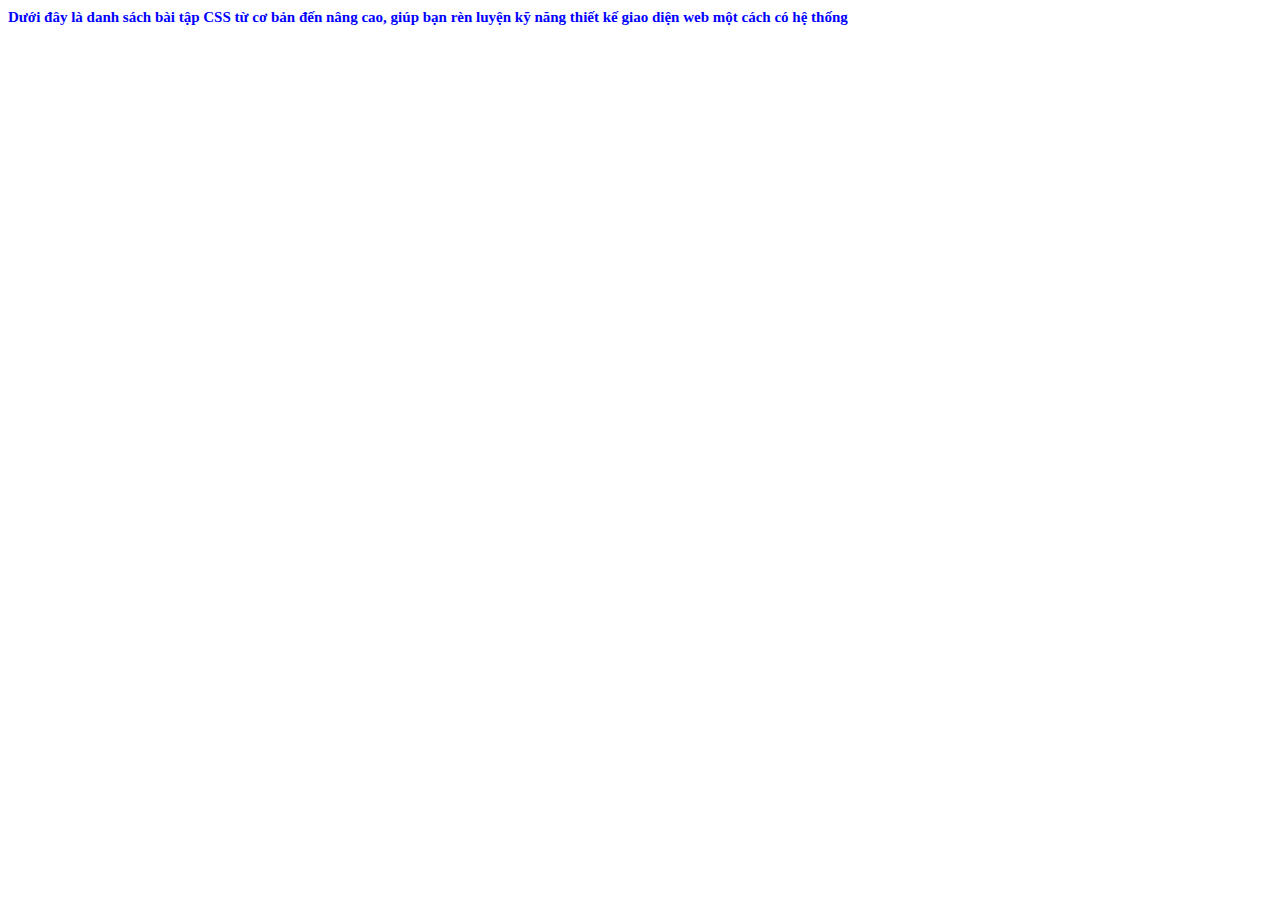
<file: ss8_bootstrap/bai1.html>
<!DOCTYPE html>
<html lang="en">
<head>
    <!--Bài 1: Thay đổi màu sắc và font chữ
    ✔ Tạo một trang HTML đơn giản có đoạn văn bản và áp dụng các thuộc tính sau bằng CSS:

    Màu chữ (color)
    Cỡ chữ (font-size)
    Kiểu chữ (font-family)
    Độ đậm (font-weight)
    Khoảng cách dòng (line-height)-->
    <meta charset="UTF-8">
    <title>Title</title>
    <style>
        p {
            color: blue;
            font-size: 15px;
            font-family: "Times New Roman";
            font-weight: bold;
            line-height: 5px;
        }
    </style>
</head>
<body>
<p>Dưới đây là danh sách bài tập CSS từ cơ bản đến nâng cao, giúp bạn rèn luyện kỹ năng thiết kế giao diện web một cách
    có hệ thống </p>
</body>
</html>
</file>
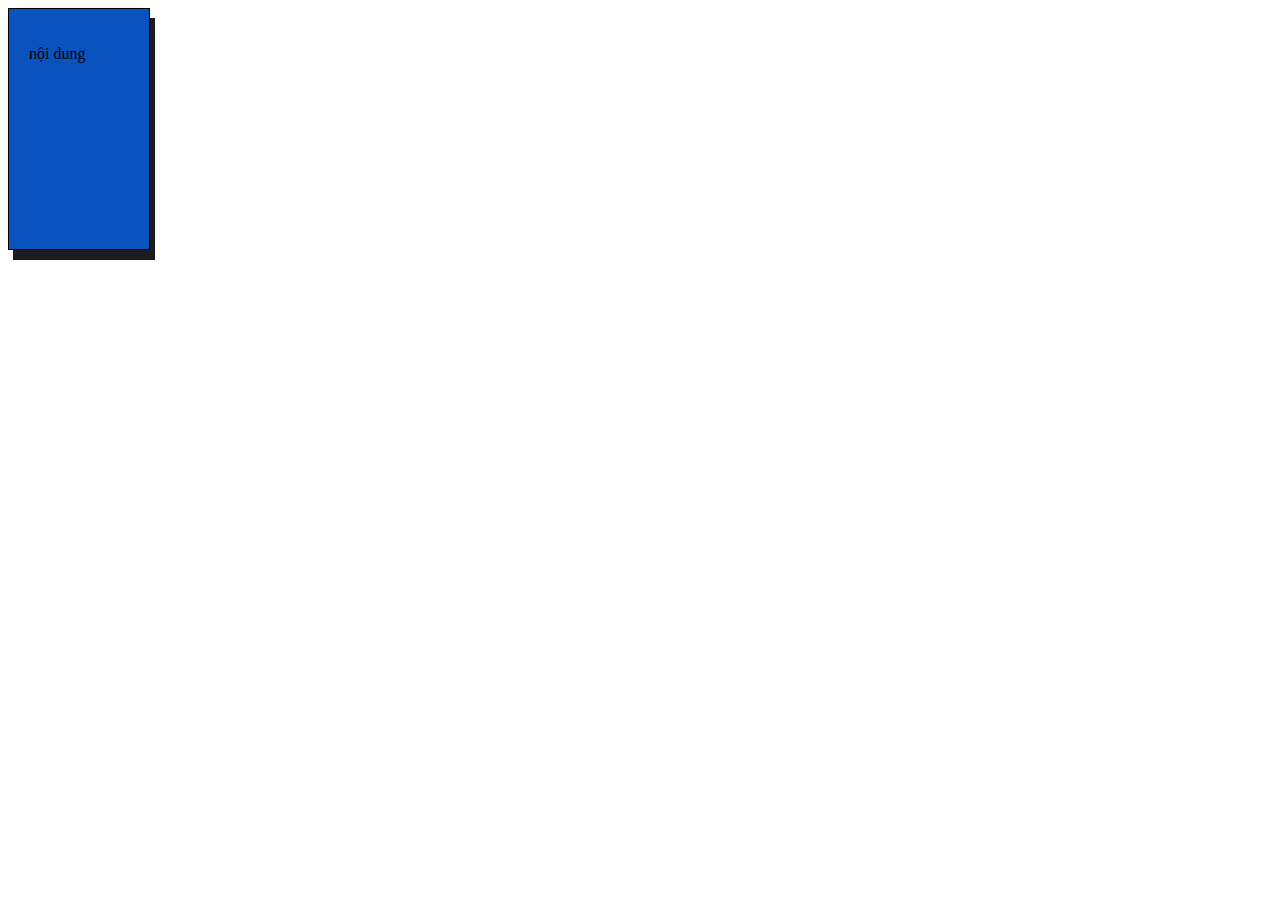
<file: ss8_bootstrap/bai2.html>
<!DOCTYPE html>
<html lang="en">
<head>
    <!--Bài 2: Định dạng hộp (Box Model)
  ✔ Tạo một thẻ <div> có nội dung và sử dụng CSS để:

  Thêm margin, padding, border
  Định dạng width, height
  Áp dụng box-shadow-->
    <meta charset="UTF-8">
    <title>Title</title>
    <style>
        div{
            width: 100px;
            height: 200px;
            background-color: #0a53be;
            border: 1px solid;
            padding: 20px;
            box-shadow: 5px 10px #1a1d20;
        }
    </style>
</head>
<body>
<div>
    <p>nội dung</p>
</div>
</body>
</html>
</file>
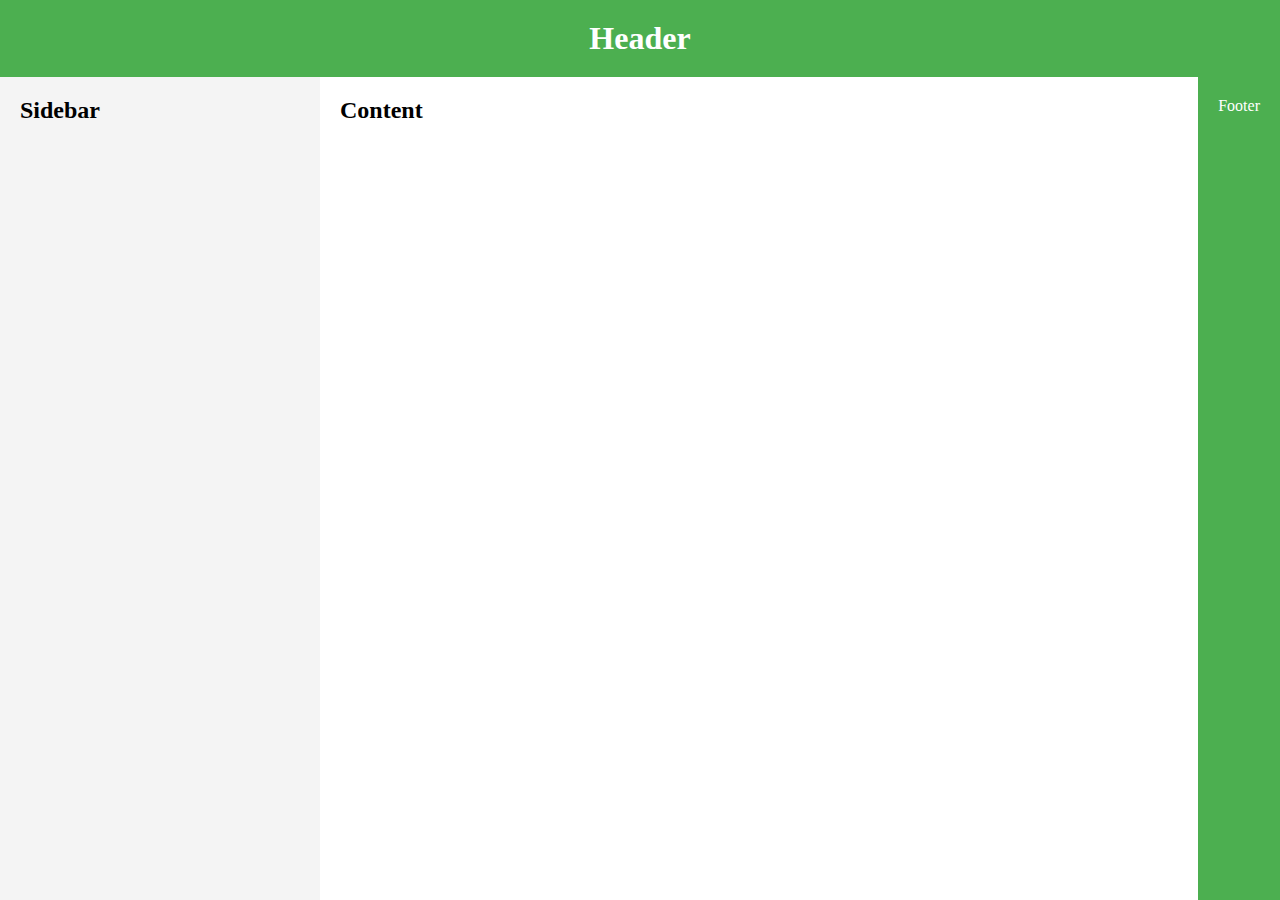
<file: ss8_bootstrap/bai4.html>
<!DOCTYPE html>
<html lang="en">
<head>
    <!--Bài 4: Căn chỉnh layout với Flexbox
  ✔ Dùng Flexbox để tạo bố cục 3 cột (giống Bootstrap)
  ✔ Chia màn hình thành header, sidebar, content và footer-->
    <meta charset="UTF-8">
    <title>Bố cục Flexbox</title>
    <style>
        *{
            margin: 0;
            padding: 0;
            box-sizing: border-box;
        }
        .container {
            display: flex;
            flex-direction: column;
            min-height: 100vh;
        }
        .header, .footer {
            background-color: #4CAF50;
            color: white;
            padding: 20px;
            text-align: center;
        }
        .main {
            display: flex;
            flex: 1; /* Chiếm hết không gian còn lại */
        }
        .sidebar {
            background-color: #f4f4f4;
            width: 25%;
            padding: 20px;
        }
        .content {
            background-color: #fff;
            flex: 1;
            padding: 20px;
        }
        .footer {
            background-color: #4CAF50;
            color: white;
            padding: 20px;
            text-align: center;
        }
    </style>
</head>
<body>
<div class="container">
    <header class="header">
        <h1>Header</h1>
    </header>
    <div class="main">
        <aside class="sidebar">
            <h2>Sidebar</h2>
        </aside>
        <div class="content">
            <h2>Content</h2>
        </div>
        <footer class="footer">
            <p>Footer</p>
        </footer>
    </div>
</div>
</body>
</html>
</file>
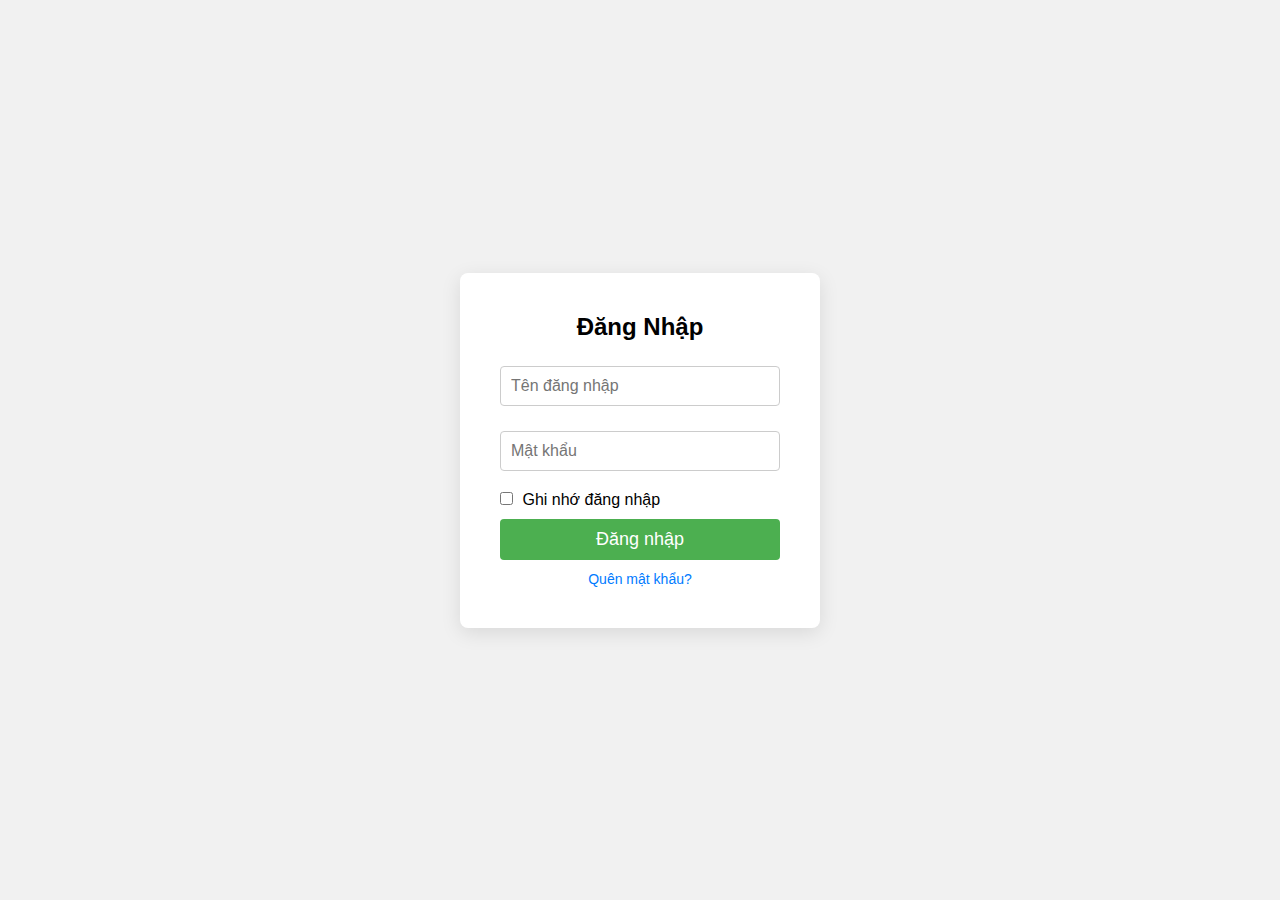
<file: ss8_bootstrap/test.html>
<!DOCTYPE html>
<html lang="en">
<head>
    <meta charset="UTF-8">
    <meta name="viewport" content="width=device-width, initial-scale=1.0">
    <title>Đăng nhập - Cửa hàng</title>
    <link rel="stylesheet" href="styles.css">
</head>
<body>
<div class="login-container">
    <div class="login-box">
        <h2>Đăng Nhập</h2>
        <form action="#" method="POST">
            <div class="textbox">
                <input type="text" placeholder="Tên đăng nhập" name="username" required>
            </div>
            <div class="textbox">
                <input type="password" placeholder="Mật khẩu" name="password" required>
            </div>
            <div class="remember-me">
                <input type="checkbox" id="remember">
                <label for="remember">Ghi nhớ đăng nhập</label>
            </div>
            <input type="submit" value="Đăng nhập" class="btn">
            <div class="forgot-password">
                <a href="#">Quên mật khẩu?</a>
            </div>
        </form>
    </div>
</div>
</body>
</html>
</file>
<file: ss8_bootstrap/styles.css>
/* Cấu hình chung cho toàn bộ trang */
* {
    margin: 0;
    padding: 0;
    box-sizing: border-box;
}

body {
    font-family: Arial, sans-serif;
    background-color: #f1f1f1;
    display: flex;
    justify-content: center;
    align-items: center;
    height: 100vh;
}

.login-container {
    width: 100%;
    max-width: 400px;
    padding: 20px;
}

/* Thiết kế hộp đăng nhập */
.login-box {
    background-color: #fff;
    padding: 40px;
    border-radius: 8px;
    box-shadow: 0 5px 20px rgba(0, 0, 0, 0.1);
}

h2 {
    text-align: center;
    margin-bottom: 20px;
    font-size: 24px;
}

/* Thiết kế các trường nhập liệu */
.textbox {
    margin-bottom: 20px;
}

.textbox input {
    width: 100%;
    padding: 10px;
    font-size: 16px;
    border: 1px solid #ccc;
    border-radius: 4px;
    margin-top: 5px;
}

/* Thiết kế nút đăng nhập */
.btn {
    width: 100%;
    padding: 10px;
    background-color: #4CAF50;
    color: white;
    font-size: 18px;
    border: none;
    border-radius: 4px;
    cursor: pointer;
    transition: background-color 0.3s;
}

.btn:hover {
    background-color: #45a049;
}

/* Thiết kế phần "Ghi nhớ đăng nhập" */
.remember-me {
    margin-bottom: 10px;
}

.remember-me input {
    margin-right: 5px;
}

/* Thiết kế liên kết "Quên mật khẩu?" */
.forgot-password {
    text-align: center;
    margin-top: 10px;
}

.forgot-password a {
    text-decoration: none;
    color: #007BFF;
    font-size: 14px;
}

.forgot-password a:hover {
    text-decoration: underline;
}
</file>
